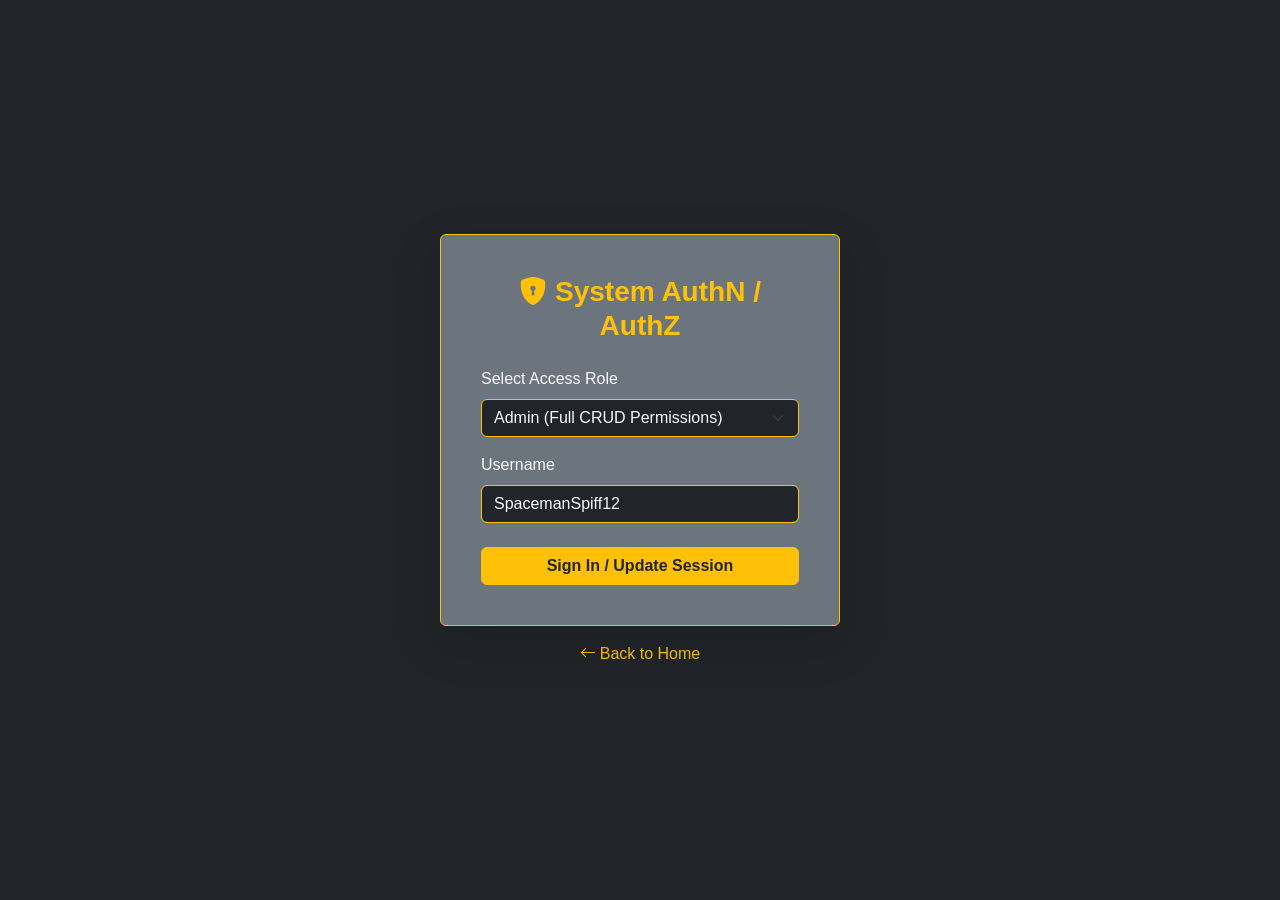
<file: pages/signin.html>
<!DOCTYPE html>
<html lang="en">
<head>
  <meta charset="UTF-8">
  <meta name="viewport" content="width=device-width, initial-scale=1.0">
  <title>Sign In - Yugioh Probability Calculator</title>
  <link rel="stylesheet" href="https://cdn.jsdelivr.net/npm/bootstrap@5.3.0/dist/css/bootstrap.min.css">
  <link rel="stylesheet" href="https://cdn.jsdelivr.net/npm/bootstrap-icons@1.11.0/font/bootstrap-icons.css">
  <link rel="stylesheet" href="../css/styles.css">
</head>
<body class="bg-dark text-light">

  <div class="container d-flex flex-column justify-content-center align-items-center min-vh-100">
    <div class="card shadow-lg bg-secondary text-light p-4 border-warning" style="max-width: 400px; width: 100%;">
      <div class="card-body">
        <h3 class="card-title text-center text-warning mb-4 fw-bold">
          <i class="bi bi-shield-lock-fill me-2"></i>System AuthN / AuthZ
        </h3>
        
        <form id="signin-form">
          <div class="mb-3">
            <label for="role-select" class="form-label">Select Access Role</label>
            <select id="role-select" class="form-select bg-dark text-light border-warning">
              <option value="Admin">Admin (Full CRUD Permissions)</option>
              <option value="User">Standard User (Read-Only)</option>
            </select>
          </div>
          <div class="mb-3">
            <label for="username-input" class="form-label">Username</label>
            <input type="text" id="username-input" class="form-control bg-dark text-light border-warning" value="SpacemanSpiff12" required>
          </div>
          <button type="submit" class="btn btn-warning w-100 fw-bold text-dark mt-2">Sign In / Update Session</button>
        </form>

        <div id="auth-status" class="mt-3 text-center small text-info d-none">
          Session updated successfully! Redirecting...
        </div>
      </div>
    </div>
    <div class="mt-3">
      <a href="../index.html" class="text-warning text-decoration-none">
        <i class="bi bi-arrow-left me-1"></i>Back to Home
      </a>
    </div>
  </div>

  <script>
    document.getElementById("signin-form").addEventListener("submit", (e) => {
      e.preventDefault();
      const role = document.getElementById("role-select").value;
      const username = document.getElementById("username-input").value;

      // Save user session state to sessionStorage
      const sessionUser = { username, role };
      sessionStorage.setItem("ygo_user", JSON.stringify(sessionUser));

      const status = document.getElementById("auth-status");
      status.classList.remove("d-none");

      setTimeout(() => {
        window.location.href = "../index.html";
      }, 1000);
    });
  </script>
</body>
</html>
</file>
<file: css/styles.css>
/* Custom Styles overriding Bootstrap defaults */

body {
  font-family: 'Inter', sans-serif;
  min-height: 100vh;
  display: flex;
  flex-direction: column;
}

/* Subtle card hover effect for visual UI feedback */
.card {
  transition: transform 0.15s ease-in-out;
}

.card:hover {
  transform: translateY(-2px);
}

/* Custom user panel text sizing */
#user-panel .badge {
  font-size: 0.75rem;
}
</file>
